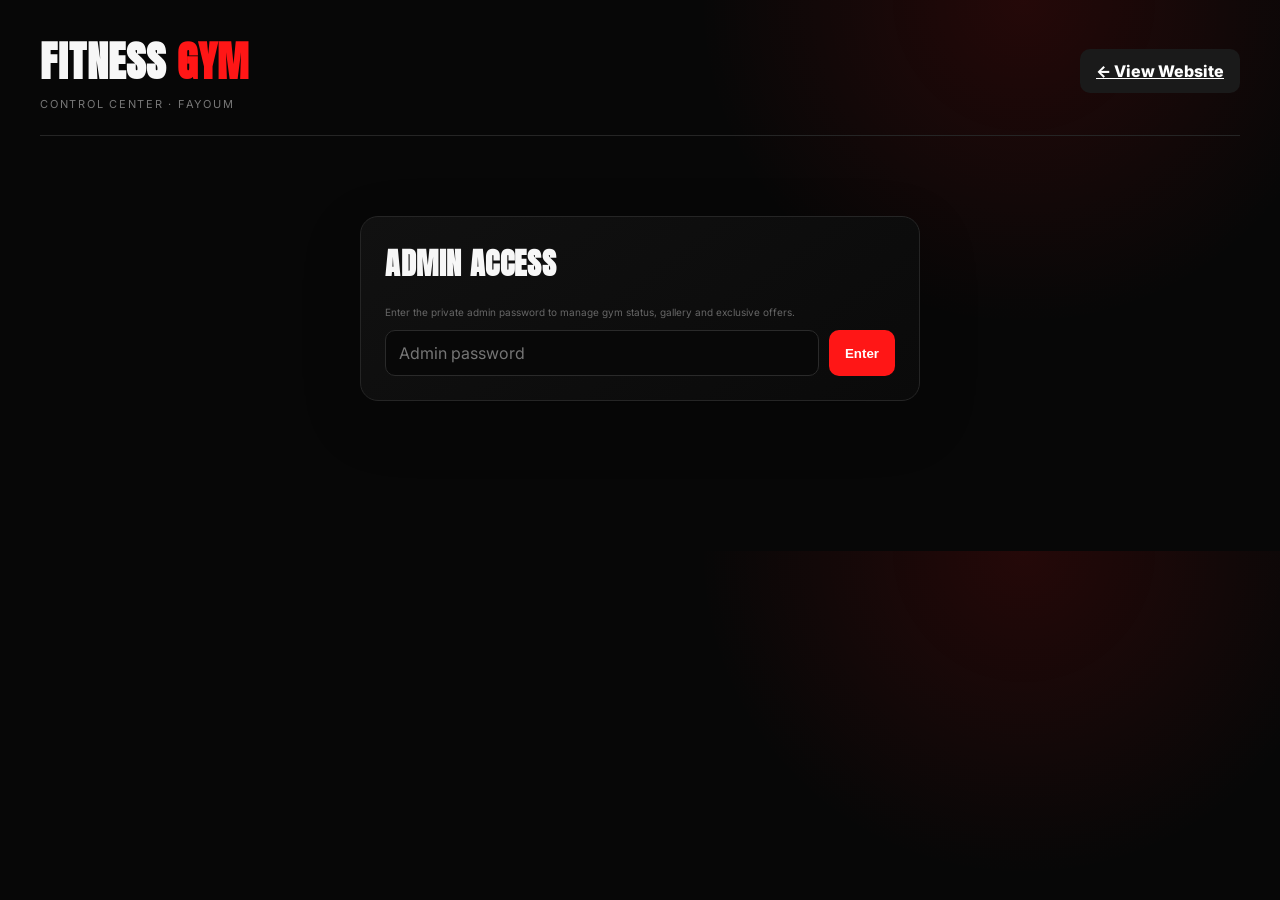
<file: admin.html>
<!doctype html>
<html lang="en">
<head>
<meta charset="utf-8"><meta name="viewport" content="width=device-width,initial-scale=1">
<title>FITNESS GYM — Admin</title>
<link rel="preconnect" href="https://fonts.googleapis.com"><link rel="preconnect" href="https://fonts.gstatic.com" crossorigin>
<link href="https://fonts.googleapis.com/css2?family=Anton&family=Inter:wght@400;500;600;700;800;900&display=swap" rel="stylesheet">
<style>
:root{--red:#ff1616;--bg:#070707;--panel:#101010;--line:#252525;--muted:#777;--white:#f7f7f7}*{box-sizing:border-box}body{margin:0;background:radial-gradient(circle at 80% 0,rgba(255,22,22,.12),transparent 28%),var(--bg);color:var(--white);font-family:Inter,system-ui,sans-serif}.wrap{max-width:1240px;margin:auto;padding:30px 20px 70px}.top{display:flex;justify-content:space-between;align-items:center;gap:20px;border-bottom:1px solid var(--line);padding-bottom:24px}.brand{font:900 42px Anton;letter-spacing:.02em}.brand span{color:var(--red)}.sub{color:#777;font-size:11px;letter-spacing:.16em;text-transform:uppercase;margin-top:4px}.card{background:linear-gradient(145deg,#111,#0a0a0a);border:1px solid var(--line);border-radius:18px;padding:24px;margin-top:18px;box-shadow:0 20px 60px rgba(0,0,0,.2)}h2{margin:0 0 18px;font:900 30px Anton;letter-spacing:.02em}.grid3{display:grid;grid-template-columns:repeat(3,1fr);gap:12px}.status{padding:18px;border:1px solid var(--line);background:#0b0b0b;border-radius:14px;cursor:pointer;text-align:left;color:#fff}.status.active{border-color:var(--red);box-shadow:0 0 0 1px var(--red) inset}.status b{display:block;font-size:14px}.status span{display:block;color:#777;font-size:11px;margin-top:5px}.dot{width:10px;height:10px;border-radius:50%;display:inline-block;background:#777;margin-right:8px}.active .dot{background:var(--red);box-shadow:0 0 14px rgba(255,22,22,.7)}label{display:block;color:#999;font-size:10px;letter-spacing:.1em;text-transform:uppercase;margin:0 0 7px}input,textarea,select{width:100%;background:#080808;border:1px solid #2a2a2a;border-radius:10px;color:#fff;padding:12px 13px;outline:none;font:inherit}textarea{min-height:90px;resize:vertical}input:focus,textarea:focus,select:focus{border-color:#666}.btn{border:0;border-radius:10px;padding:12px 16px;background:#1a1a1a;color:#fff;font-weight:800;cursor:pointer}.btn.red{background:var(--red)}.btn.danger{background:#260b0b;color:#ff7474}.btn:disabled{opacity:.45;cursor:not-allowed}.login{display:flex;gap:10px;max-width:520px}.toolbar{display:flex;justify-content:space-between;align-items:center;gap:14px;margin-bottom:16px}.gallery{display:grid;grid-template-columns:repeat(4,1fr);gap:12px}.item{border:1px solid var(--line);background:#0a0a0a;border-radius:14px;overflow:hidden}.item img{width:100%;aspect-ratio:1.3;object-fit:cover;display:block}.item-body{padding:12px}.item-body input{margin-bottom:9px}.actions{display:flex;gap:7px}.actions .btn{flex:1;padding:10px 8px;font-size:11px}.offers{display:grid;grid-template-columns:repeat(2,1fr);gap:12px}.offer{display:grid;grid-template-columns:130px 1fr;gap:14px;padding:12px;border:1px solid var(--line);border-radius:14px;background:#0a0a0a}.offer img{width:130px;height:130px;object-fit:cover;border-radius:10px}.offer-fields{display:grid;grid-template-columns:1fr 1fr;gap:8px}.offer-fields .full{grid-column:1/-1}.hint{color:#666;font-size:10px;line-height:1.6}.toast{position:fixed;right:20px;bottom:20px;background:#fff;color:#111;padding:12px 16px;border-radius:10px;font-weight:800;display:none;z-index:50}.empty{color:#666;border:1px dashed #333;border-radius:12px;padding:28px;text-align:center}.locked{max-width:560px;margin:80px auto}.hidden{display:none!important}
.modal-backdrop{position:fixed;inset:0;background:rgba(0,0,0,.78);backdrop-filter:blur(10px);display:flex;align-items:center;justify-content:center;padding:22px;z-index:100;opacity:0;pointer-events:none;transition:opacity .2s ease}.modal-backdrop.open{opacity:1;pointer-events:auto}.modal{width:min(720px,100%);max-height:min(820px,calc(100vh - 44px));overflow:auto;background:linear-gradient(145deg,#151515,#090909);border:1px solid #303030;border-radius:22px;box-shadow:0 30px 100px rgba(0,0,0,.65);transform:translateY(12px) scale(.98);transition:transform .2s ease}.modal-backdrop.open .modal{transform:translateY(0) scale(1)}.modal-head{display:flex;align-items:flex-start;justify-content:space-between;gap:20px;padding:22px 24px;border-bottom:1px solid #242424}.modal-title{font:900 28px Anton;letter-spacing:.02em}.modal-subtitle{color:#777;font-size:11px;margin-top:5px;line-height:1.5}.icon-btn{width:38px;height:38px;border:1px solid #2d2d2d;background:#101010;color:#aaa;border-radius:10px;font-size:22px;cursor:pointer;line-height:1}.icon-btn:hover{color:#fff;border-color:#555}.modal-body{padding:24px}.form-grid{display:grid;grid-template-columns:1fr 1fr;gap:16px}.field.full{grid-column:1/-1}.field label{margin-bottom:8px}.required{color:var(--red)}.input-wrap{position:relative}.input-wrap .prefix{position:absolute;left:13px;top:50%;transform:translateY(-50%);color:#777;font-weight:700}.input-wrap input{padding-left:32px}.upload-zone{border:1px dashed #3a3a3a;border-radius:16px;background:#0a0a0a;min-height:180px;display:flex;align-items:center;justify-content:center;text-align:center;cursor:pointer;overflow:hidden;transition:.2s}.upload-zone:hover,.upload-zone.drag{border-color:var(--red);background:#100909}.upload-placeholder{padding:28px;color:#888}.upload-icon{font-size:34px;margin-bottom:8px}.upload-placeholder strong{display:block;color:#fff;font-size:13px}.upload-placeholder span{display:block;margin-top:5px;font-size:10px}.upload-preview{display:none;width:100%;height:240px;object-fit:cover}.upload-zone.has-image .upload-placeholder{display:none}.upload-zone.has-image .upload-preview{display:block}.remove-image{display:none;margin-top:8px;color:#ff7474;background:none;border:0;cursor:pointer;font-size:11px;font-weight:800}.upload-zone.has-image+.remove-image{display:inline-block}.offer-preview{margin-top:18px;padding:14px;border:1px solid #242424;border-radius:14px;background:#0b0b0b}.preview-label{font-size:10px;color:#777;text-transform:uppercase;letter-spacing:.1em;margin-bottom:9px}.preview-card{display:flex;align-items:center;gap:12px}.preview-card img{width:68px;height:68px;border-radius:10px;object-fit:cover;background:#151515}.preview-card strong{display:block;font-size:14px}.preview-card span{display:block;color:#888;font-size:11px;margin-top:4px}.modal-foot{display:flex;justify-content:flex-end;gap:10px;padding:18px 24px;border-top:1px solid #242424;position:sticky;bottom:0;background:rgba(9,9,9,.94);backdrop-filter:blur(8px)}.modal-foot .btn{min-width:120px}.save-state{display:none;align-items:center;gap:8px;color:#aaa;font-size:11px;margin-right:auto}.save-state.show{display:flex}.spinner{width:14px;height:14px;border:2px solid #444;border-top-color:#fff;border-radius:50%;animation:spin .7s linear infinite}@keyframes spin{to{transform:rotate(360deg)}}
@media(max-width:900px){.gallery{grid-template-columns:repeat(2,1fr)}.offers{grid-template-columns:1fr}.grid3{grid-template-columns:1fr}.top{align-items:flex-start;flex-direction:column}}@media(max-width:700px){.form-grid{grid-template-columns:1fr}.field.full{grid-column:auto}.modal-head,.modal-body{padding:18px}.modal-foot{padding:14px 18px}.upload-zone{min-height:150px}}@media(max-width:560px){.gallery{grid-template-columns:1fr}.offer{grid-template-columns:1fr}.offer img{width:100%;height:190px}.brand{font-size:34px}.modal-backdrop{padding:10px}.modal{border-radius:18px}.modal-foot{flex-direction:column-reverse}.modal-foot .btn{width:100%}.save-state{margin:0 0 4px}.top .btn{width:100%;text-align:center}}
</style>
</head>
<body>
<div class="wrap">
  <header class="top"><div><div class="brand">FITNESS <span>GYM</span></div><div class="sub">Control Center · Fayoum</div></div><a class="btn" href="/">← View Website</a></header>
  <section id="loginCard" class="card locked"><h2>ADMIN ACCESS</h2><p class="hint">Enter the private admin password to manage gym status, gallery and exclusive offers.</p><div class="login"><input id="password" type="password" placeholder="Admin password"><button class="btn red" id="loginBtn">Enter</button></div></section>
  <main id="dashboard" class="hidden">
    <section class="card"><div class="toolbar"><div><h2>GYM STATUS</h2><div class="hint">This status appears live on the public website.</div></div><span id="savedStatus" class="hint"></span></div><div class="grid3"><button class="status" data-status="quiet"><span><i class="dot"></i>QUIET</span><b>هادي</b></button><button class="status" data-status="medium"><span><i class="dot"></i>MEDIUM</span><b>متوسط</b></button><button class="status" data-status="busy"><span><i class="dot"></i>BUSY</span><b>زحمة</b></button></div></section>
    <section class="card"><div class="toolbar"><div><h2>GALLERY</h2><div class="hint">Add, replace, rename or delete photos. Uploads are automatically compressed before storage.</div></div><button class="btn red" id="addGalleryBtn">+ Add Photo</button></div><input id="galleryFile" type="file" accept="image/*" class="hidden"><input id="offerFile" type="file" accept="image/*" class="hidden"><div id="gallery" class="gallery"></div></section>
    <section class="card"><div class="toolbar"><div><h2>EXCLUSIVE OFFERS</h2><div class="hint">Offers added here appear on the public website above memberships.</div></div><button class="btn red" id="newOfferBtn">+ New Offer</button></div><div id="offers" class="offers"></div></section>
  </main>
</div>
<div id="offerModal" class="modal-backdrop" aria-hidden="true"><div class="modal" role="dialog" aria-modal="true" aria-labelledby="offerModalTitle"><div class="modal-head"><div><div id="offerModalTitle" class="modal-title">ADD NEW OFFER</div><div class="modal-subtitle">Create the offer once and publish it to the public website from here.</div></div><button class="icon-btn" id="closeOfferModal" type="button" aria-label="Close">×</button></div><form id="offerForm"><div class="modal-body"><div class="form-grid"><div class="field full"><label for="offerTitle">Offer title <span class="required">*</span></label><input id="offerTitle" required maxlength="100" placeholder="e.g. 50% OFF — Monthly Membership"></div><div class="field full"><label for="offerDescription">Short description</label><textarea id="offerDescription" maxlength="500" placeholder="Tell members what makes this offer special..."></textarea></div><div class="field"><label for="offerPrice">New price</label><div class="input-wrap"><span class="prefix">EGP</span><input id="offerPrice" inputmode="decimal" placeholder="500"></div></div><div class="field"><label for="offerOldPrice">Old price <span style="color:#666">(optional)</span></label><div class="input-wrap"><span class="prefix">EGP</span><input id="offerOldPrice" inputmode="decimal" placeholder="750"></div></div><div class="field"><label for="offerExpires">Expiry date <span style="color:#666">(optional)</span></label><input id="offerExpires" type="date"></div><div class="field"><label for="offerActive">Visibility</label><select id="offerActive"><option value="true">Visible on website</option><option value="false">Hidden / draft</option></select></div><div class="field full"><label>Offer image <span style="color:#666">(optional)</span></label><div id="offerDropZone" class="upload-zone"><div class="upload-placeholder"><div class="upload-icon">＋</div><strong>Click to upload or drag an image here</strong><span>JPG / PNG · Automatically compressed</span></div><img id="offerPreviewImage" class="upload-preview" alt="Offer preview"></div><button id="removeOfferImage" class="remove-image" type="button">Remove image</button></div></div><div class="offer-preview"><div class="preview-label">Quick preview</div><div class="preview-card"><img id="miniOfferImage" alt=""><div><strong id="miniOfferTitle">Your offer title</strong><span id="miniOfferMeta">Add a price and description to preview the card.</span></div></div></div></div><div class="modal-foot"><div id="saveState" class="save-state"><span class="spinner"></span><span>Saving offer…</span></div><button id="cancelOffer" class="btn" type="button">Cancel</button><button id="saveNewOffer" class="btn red" type="submit">Create Offer</button></div></form></div></div>
<div id="toast" class="toast"></div>
<script>
let data={status:'medium',gallery:[],offers:[]}, password=sessionStorage.getItem('fg_admin_password')||''; const $=s=>document.querySelector(s); const $$=s=>[...document.querySelectorAll(s)];
const toast=m=>{const t=$('#toast');t.textContent=m;t.style.display='block';clearTimeout(window.__t);window.__t=setTimeout(()=>t.style.display='none',2400)};
async function api(payload){const r=await fetch('/api/admin',{method:'POST',headers:{'content-type':'application/json','x-admin-password':password},body:JSON.stringify(payload)});const j=await r.json().catch(()=>({}));if(!r.ok)throw new Error(j.error||'Request failed');return j}
async function load(){const r=await fetch('/api/site-data',{cache:'no-store'});data=await r.json();render()}
function render(){ $$('.status').forEach(b=>b.classList.toggle('active',b.dataset.status===data.status)); $('#savedStatus').textContent='Current: '+data.status.toUpperCase();
$('#gallery').innerHTML=data.gallery?.length?data.gallery.map((g,i)=>`<article class="item"><img src="${g.image}?v=${Date.now()}" alt=""><div class="item-body"><input value="${esc(g.title)}" data-title="${g.id}"><div class="actions"><button class="btn" onclick="editGallery('${g.id}')">Save</button><button class="btn" onclick="replaceGallery('${g.id}')">Replace</button><button class="btn danger" onclick="deleteGallery('${g.id}')">Delete</button></div></div></article>`).join(''):'<div class="empty">No gallery photos yet.</div>';
$('#offers').innerHTML=data.offers?.length?data.offers.map(o=>`<article class="offer"><div>${o.image?`<img src="${o.image}?v=${Date.now()}" alt="">`:'<div class="empty" style="height:130px;padding:20px">No image</div>'}</div><div><div class="offer-fields"><input class="full" data-o="title" data-id="${o.id}" value="${esc(o.title)}" placeholder="Title"><textarea class="full" data-o="description" data-id="${o.id}" placeholder="Description">${esc(o.description||'')}</textarea><input data-o="price" data-id="${o.id}" value="${esc(o.price||'')}" placeholder="Price"><input data-o="oldPrice" data-id="${o.id}" value="${esc(o.oldPrice||'')}" placeholder="Old price"><input data-o="expiresAt" data-id="${o.id}" value="${esc(o.expiresAt||'')}" placeholder="Expiry"><select data-o="active" data-id="${o.id}"><option value="true" ${o.active!==false?'selected':''}>Visible</option><option value="false" ${o.active===false?'selected':''}>Hidden</option></select></div><div class="actions" style="margin-top:8px"><button class="btn" onclick="saveOffer('${o.id}')">Save</button><button class="btn danger" onclick="deleteOffer('${o.id}')">Delete</button></div></div></article>`).join(''):'<div class="empty">No exclusive offers yet.</div>'; }
function esc(s){return String(s??'').replace(/[&<>"']/g,c=>({'&':'&amp;','<':'&lt;','>':'&gt;','"':'&quot;',"'":'&#39;'}[c]));}
$('#loginBtn').onclick=async()=>{password=$('#password').value.trim();if(!password)return toast('Enter the password');try{await api({action:'ping'});sessionStorage.setItem('fg_admin_password',password);$('#loginCard').classList.add('hidden');$('#dashboard').classList.remove('hidden');await load();toast('Admin unlocked')}catch(e){toast(e.message);password=''}};
if(password){api({action:'ping'}).then(()=>{$('#loginCard').classList.add('hidden');$('#dashboard').classList.remove('hidden');load()}).catch(()=>{sessionStorage.removeItem('fg_admin_password');password=''})}
$$('.status').forEach(b=>b.onclick=async()=>{try{await api({action:'setStatus',status:b.dataset.status});data.status=b.dataset.status;render();toast('Gym status updated')}catch(e){toast(e.message)}});
$('#addGalleryBtn').onclick=()=>$('#galleryFile').click();
$('#galleryFile').onchange=async e=>{const f=e.target.files[0];if(!f)return;const title=prompt('Photo title:','New training area');if(title===null)return;try{toast('Uploading photo…');const imageBase64=await compress(f);const r=await api({action:'addGallery',title,imageBase64});data=r.data;render();toast('Photo added')}catch(err){toast(err.message)}e.target.value=''};
async function editGallery(id){const input=document.querySelector(`[data-title="${id}"]`);try{const r=await api({action:'updateGallery',id,title:input.value});data=r.data;render();toast('Photo updated')}catch(e){toast(e.message)}}
async function replaceGallery(id){const file=await pickFile('#galleryFile');if(!file)return;try{toast('Replacing photo…');const imageBase64=await compress(file);const input=document.querySelector(`[data-title="${id}"]`);const r=await api({action:'updateGallery',id,title:input.value,imageBase64});data=r.data;render();toast('Photo replaced')}catch(e){toast(e.message)}}
async function deleteGallery(id){if(!confirm('Delete this gallery photo?'))return;try{const r=await api({action:'deleteGallery',id});data=r.data;render();toast('Photo deleted')}catch(e){toast(e.message)}}
const offerModal=$('#offerModal'), offerForm=$('#offerForm'), offerDropZone=$('#offerDropZone'), offerFile=$('#offerFile');
function openOfferModal(){offerForm.reset();$('#offerActive').value='true';$('#offerPreviewImage').removeAttribute('src');offerDropZone.classList.remove('has-image');$('#miniOfferImage').removeAttribute('src');$('#miniOfferTitle').textContent='Your offer title';$('#miniOfferMeta').textContent='Add a price and description to preview the card.';offerModal.classList.add('open');offerModal.setAttribute('aria-hidden','false');setTimeout(()=>$('#offerTitle').focus(),50)}
function closeOfferModal(){if($('#saveState').classList.contains('show'))return;offerModal.classList.remove('open');offerModal.setAttribute('aria-hidden','true')}
$('#newOfferBtn').onclick=openOfferModal;$('#closeOfferModal').onclick=closeOfferModal;$('#cancelOffer').onclick=closeOfferModal;offerModal.addEventListener('click',e=>{if(e.target===offerModal)closeOfferModal()});document.addEventListener('keydown',e=>{if(e.key==='Escape'&&offerModal.classList.contains('open'))closeOfferModal()});
function setOfferImage(file){if(!file)return;if(!file.type.startsWith('image/'))return toast('Please select an image file');const url=URL.createObjectURL(file);$('#offerPreviewImage').src=url;$('#miniOfferImage').src=url;offerDropZone.classList.add('has-image')}
offerDropZone.onclick=()=>{offerFile.value='';offerFile.onchange=()=>setOfferImage(offerFile.files[0]);offerFile.click()};['dragenter','dragover'].forEach(ev=>offerDropZone.addEventListener(ev,e=>{e.preventDefault();offerDropZone.classList.add('drag')}));['dragleave','drop'].forEach(ev=>offerDropZone.addEventListener(ev,e=>{e.preventDefault();offerDropZone.classList.remove('drag')}));offerDropZone.addEventListener('drop',e=>setOfferImage(e.dataTransfer.files[0]));$('#removeOfferImage').onclick=()=>{$('#offerPreviewImage').removeAttribute('src');$('#miniOfferImage').removeAttribute('src');offerDropZone.classList.remove('has-image');offerFile.value=''};
function updateOfferPreview(){const title=$('#offerTitle').value.trim()||'Your offer title',price=$('#offerPrice').value.trim(),old=$('#offerOldPrice').value.trim(),desc=$('#offerDescription').value.trim();$('#miniOfferTitle').textContent=title;$('#miniOfferMeta').textContent=price?(old?`EGP ${price}  ·  was EGP ${old}`:`EGP ${price}`):(desc||'Add a price and description to preview the card.')}
['#offerTitle','#offerPrice','#offerOldPrice','#offerDescription'].forEach(sel=>$(sel).addEventListener('input',updateOfferPreview));
offerForm.onsubmit=async e=>{e.preventDefault();const title=$('#offerTitle').value.trim();if(!title)return toast('Offer title is required');const save=$('#saveNewOffer'),state=$('#saveState');save.disabled=true;state.classList.add('show');try{let imageBase64='';const file=offerFile.files[0];if(file)imageBase64=await compress(file);const r=await api({action:'addOffer',title,description:$('#offerDescription').value.trim(),price:$('#offerPrice').value.trim(),oldPrice:$('#offerOldPrice').value.trim(),expiresAt:$('#offerExpires').value,imageBase64,active:$('#offerActive').value==='true'});data=r.data;render();closeOfferModal();toast('Offer created successfully')}catch(err){toast(err.message)}finally{save.disabled=false;state.classList.remove('show')}};
async function saveOffer(id){const fields=$$(`[data-id="${id}"]`);const o={id};fields.forEach(x=>o[x.dataset.o]=x.tagName==='SELECT'?x.value:x.value);o.active=o.active!=='false';try{const r=await api({action:'updateOffer',offer:o});data=r.data;render();toast('Offer updated')}catch(e){toast(e.message)}}
async function deleteOffer(id){if(!confirm('Delete this offer?'))return;try{const r=await api({action:'deleteOffer',id});data=r.data;render();toast('Offer deleted')}catch(e){toast(e.message)}}
function pickFile(sel){return new Promise(resolve=>{const el=$(sel);el.value='';el.onchange=()=>resolve(el.files[0]||null);el.click()})}
function compress(file){return new Promise((resolve,reject)=>{const fr=new FileReader();fr.onload=()=>{const im=new Image();im.onload=()=>{const max=1600,scale=Math.min(1,max/Math.max(im.width,im.height));const c=document.createElement('canvas');c.width=Math.round(im.width*scale);c.height=Math.round(im.height*scale);c.getContext('2d').drawImage(im,0,0,c.width,c.height);resolve(c.toDataURL('image/jpeg',.82))};im.onerror=reject;im.src=fr.result};fr.onerror=reject;fr.readAsDataURL(file)})}
</script></body></html>
</file>
